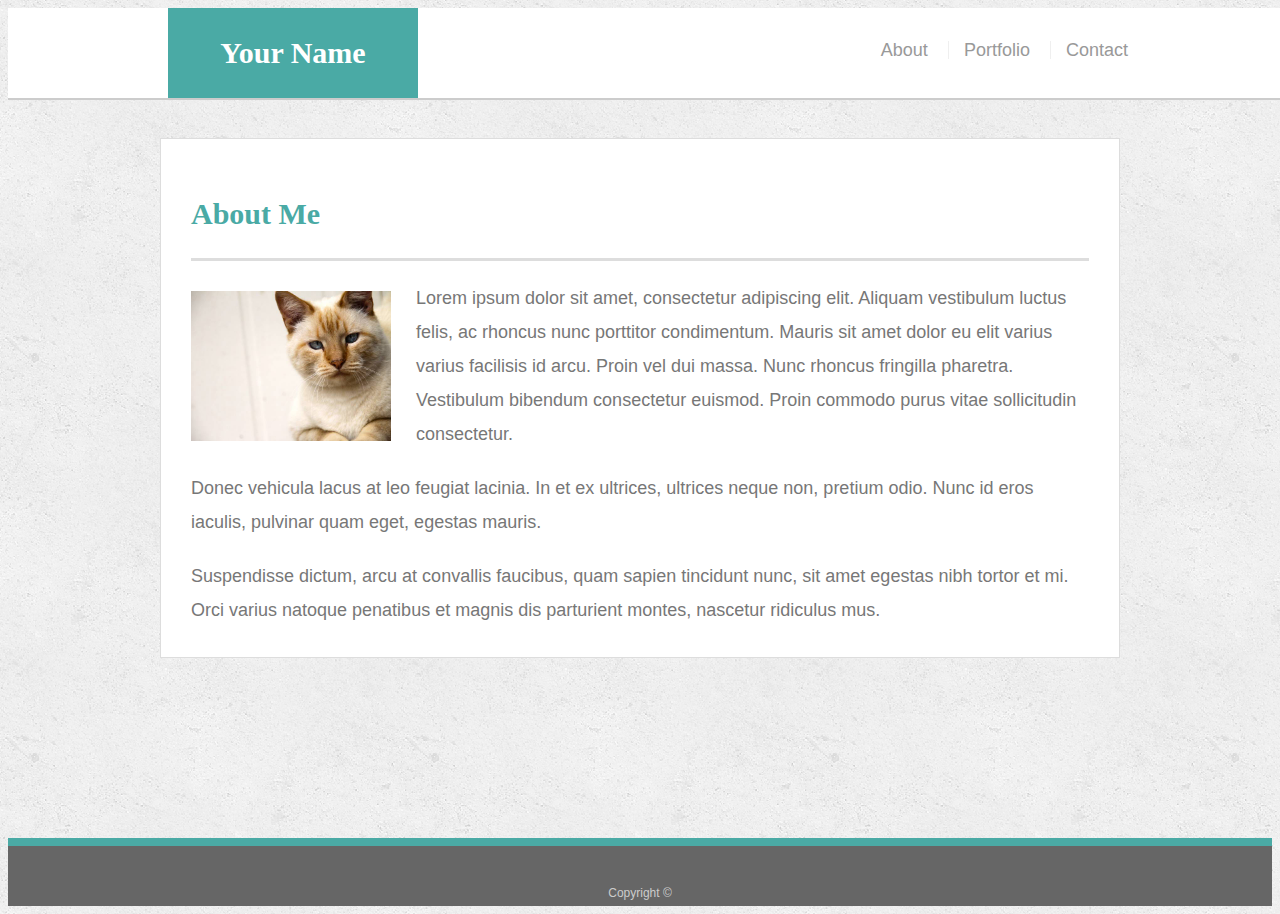
<file: index.html>
<!doctype html>
<html lang="en-us">

<head>
  <meta charset="UTF-8">
  <title>About | Your Name</title>
  <link rel="stylesheet" type="text/css" href="assets/css/style.css">
  <meta name="viewport" content="width=device-width, initial-scale=1">
</head>

<body>

  <header id="masthead">
    <div class="container">
      <a href="index.html" id="logo">Your Name</a>
      <nav>
        <a href="index.html">About</a>
        <a href="portfolio.html">Portfolio</a>
        <a href="contact.html">Contact</a>
      </nav>
    </div>
  </header>

  <div id="main-container" class="container wrapper">
    <section class="main-section">
      <h1>About Me</h1>

      <img src="assets/images/cat.jpg" class="auth-image" alt="Your Name">

      <p>Lorem ipsum dolor sit amet, consectetur adipiscing elit. Aliquam vestibulum luctus felis, ac rhoncus nunc porttitor condimentum. Mauris sit amet dolor eu elit varius varius facilisis id arcu. Proin vel dui massa. Nunc rhoncus fringilla pharetra. Vestibulum bibendum consectetur euismod. Proin commodo purus vitae sollicitudin consectetur.</p>

      <p>Donec vehicula lacus at leo feugiat lacinia. In et ex ultrices, ultrices neque non, pretium odio. Nunc id eros iaculis, pulvinar quam eget, egestas mauris.</p>

      <p>Suspendisse dictum, arcu at convallis faucibus, quam sapien tincidunt nunc, sit amet egestas nibh tortor et mi. Orci varius natoque penatibus et magnis dis parturient montes, nascetur ridiculus mus.</p>

    </section>

  </div>

  <footer>
    <div class="container">
      Copyright &copy; 
    </div>
  </footer>
</body>

</html>
</file>
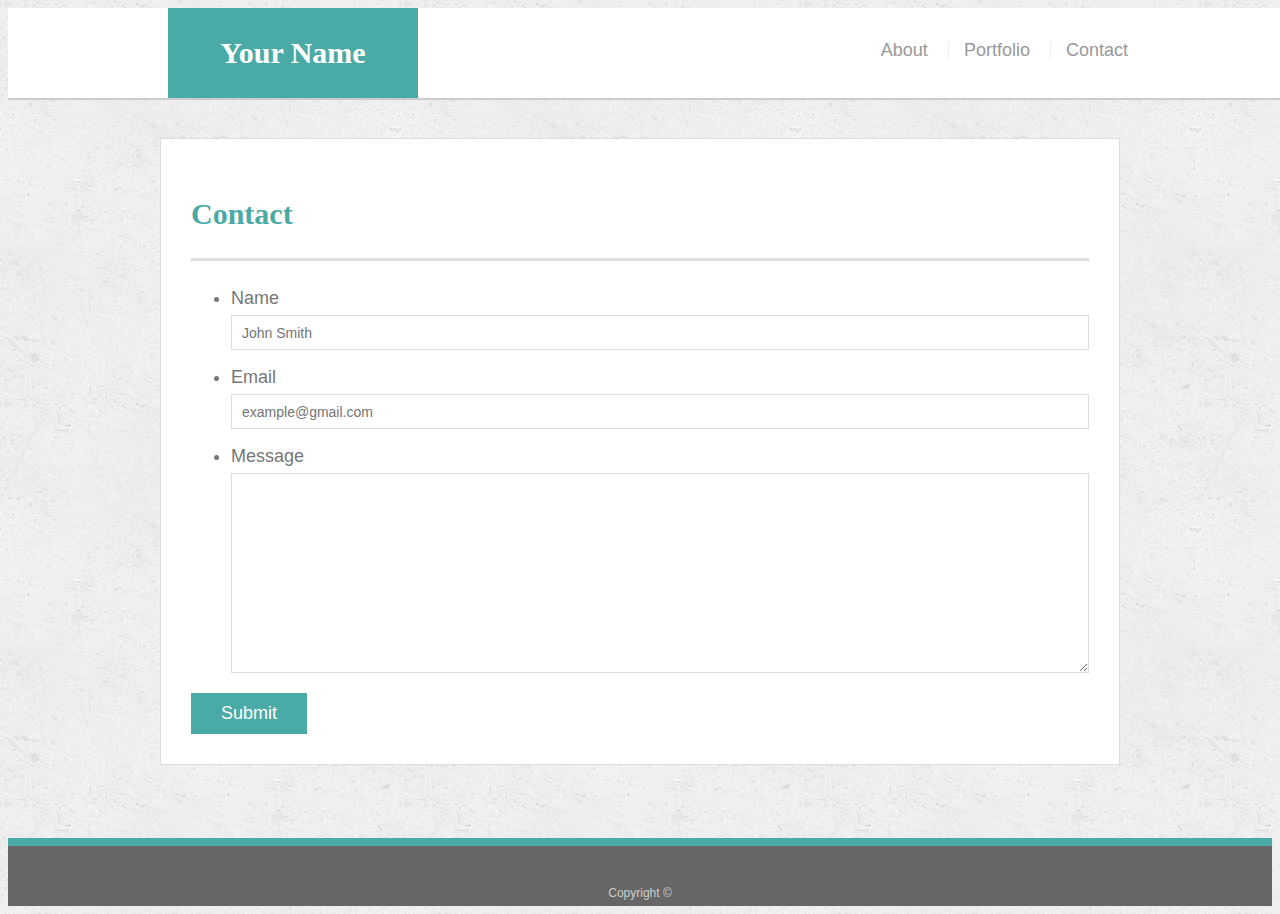
<file: contact.html>
<!doctype html>
<html lang="en-us">

<head>
  <meta charset="UTF-8">
  <title>Contact | Your Name</title>
  <link rel="stylesheet" type="text/css" href="assets/css/style.css">
  <meta name="viewport" content="width=device-width, initial-scale=1">
</head>

<body>

  <header id="masthead">
    <div class="container">
      <a href="index.html" id="logo">Your Name</a>
      <nav>
        <a href="index.html">About</a>
        <a href="portfolio.html">Portfolio</a>
        <a href="contact.html">Contact</a>
      </nav>
    </div>
  </header>

  <div id="main-container" class="container wrapper">
    <section class="main-section">
      <h1>Contact</h1>

      <form id="contact-form">
        <ul>
          <li>
            <label for="name">Name</label>
            <input type="text" id="name" name="name" placeholder="John Smith" required="required">
          </li>
          <li>
            <label for="email">Email</label>
            <input type="email" id="email" name="email" placeholder="example@gmail.com" required="required">
          </li>
          <li>
            <label for="message">Message</label>
            <textarea id="message" name="message" required="required"></textarea>
          </li>
        </ul>
        <input type="submit">
      </form>

    </section>

  </div>

  <footer>
    <div class="container">
      Copyright &copy; 
    </div>
  </footer>
</body>

</html>
</file>
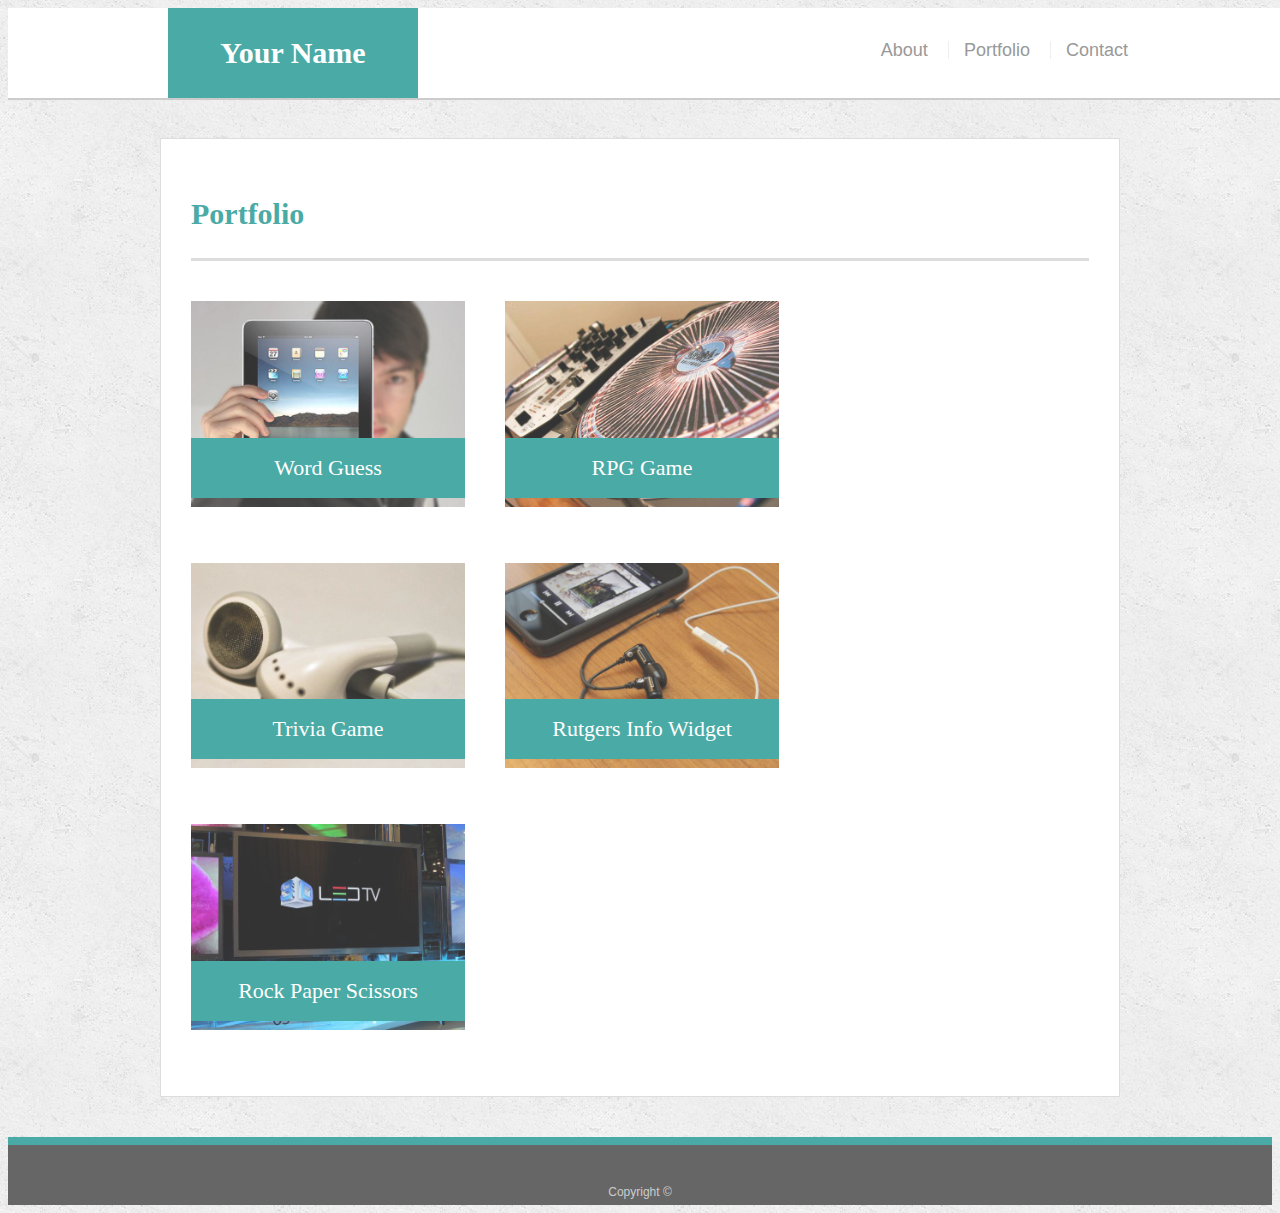
<file: portfolio.html>
<!doctype html>
<html lang="en-us">

<head>
  <meta charset="UTF-8">
  <title>Portfolio | Your Name</title>
  <link rel="stylesheet" type="text/css" href="assets/css/style.css">
  <meta name="viewport" content="width=device-width, initial-scale=1">
</head>

<body>

  <header id="masthead">
    <div class="container nav-container">
      <a href="index.html" id="logo">Your Name</a>
      <nav>
        <a href="index.html">About</a>
        <a href="portfolio.html">Portfolio</a>
        <a href="contact.html">Contact</a>
      </nav>
    </div>
  </header>

  <div id="main-container" class="container wrapper">
    <section class="main-section">
      <h1>Portfolio</h1>

      <div class="work">
        <img src="assets/images/technics-q-c-640-480-1.jpg" alt="Word Guess">

        <h3>Word Guess</h3>
      </div>
      <div class="work">
        <img src="assets/images/technics-q-c-640-480-2.jpg" alt="RPG Game">

        <h3>RPG Game</h3>
      </div>
      <div class="work">
        <img src="assets/images/technics-q-c-640-480-5.jpg" alt="Trivia Game">

        <h3>Trivia Game</h3>
      </div>
      <div class="work">
        <img src="assets/images/technics-q-c-640-480-7.jpg" alt="Rutgers Info Widget">

        <h3>Rutgers Info Widget</h3>
      </div>
      <div class="work">
        <img src="assets/images/technics-q-c-640-480-9.jpg" alt="Rock Paper Scissors">

        <h3>Rock Paper Scissors</h3>
      </div>

    </section>

  </div>

  <footer>
    <div class="container">
      Copyright &copy;
    </div>
  </footer>
</body>

</html>
</file>
<file: assets/css/style.css>
body {
  font-family: Arial, "Helvetica Neue", Helvetica, sans-serif;
  font-size: 18px;
  line-height: 34px;
  color: #777777;
  background: url("../images/concrete_seamless.png");
}

* {
  box-sizing: border-box;
}

/* general */

.container {
  width: 100%;
  max-width: 960px;
  margin: 0 auto;
  clear: both;
}

h1,
h2,
h3,
p {
  margin-bottom: 20px;
}

p:last-child {
  margin-bottom: 0;
}

h1,
h2,
h3 {
  font-family: Georgia, Times, "Times New Roman", serif;
  font-weight: 700;
  color: #4aaaa5;
}

h1 {
  padding-bottom: 20px;
  font-size: 30px;
  line-height: 49px;
  border-bottom: 3px solid #dddddd;
}

h2,
h3 {
  font-size: 22px;
}

/* header */

#masthead {
  position: fixed;
  z-index: 99;
  width: 100%;
  margin: 0 0 30px;
  overflow: auto;
  color: #ffffff;
  background: #ffffff;
  border-bottom: 2px solid #cccccc;
}

#logo {
  float: left;
  width: 250px;
  height: 90px;
  font-family: Georgia, Times, "Times New Roman", serif;
  font-size: 30px;
  font-weight: 700;
  line-height: 90px;
  color: #ffffff;
  text-align: center;
  text-decoration: none;
  background: #4aaaa5;
}

nav {
  float: right;
  margin-top: 25px;
}

nav a {
  display: inline-block;
  padding-left: 15px;
  margin-left: 15px;
  line-height: 18px;
  color: #999;
  text-decoration: none;
  border-left: 1px solid #efefef;
}

nav a:first-child {
  border-left: 0 none;
}

/* footer */

footer {
  padding: 30px 0;
  clear: both;
  font-size: 12px;
  color: #ffffff;
  color: #cccccc;
  text-align: center;
  background: #666666;
  border-top: 8px solid #4aaaa5;
  height: 50px;
}

h3, h2 {
  padding-bottom: 20px;
  margin-bottom: 15px;
  line-height: 22px;
  border-bottom: 2px solid #eeeeee;
}

/* main */

#main-container {
  padding-top: 130px;
  min-height: calc(100vh - 70px);
}

.main-section {
  float: left;
  width: 100%;
  max-width: 960px;
  padding: 30px;
  margin: 0 0 40px;
  background: #ffffff;
  border: 1px solid #dddddd;
}

/* portfolio page */

.work {
  position: relative;
  float: left;
  width: 274px;
  margin: 20px 0 25px;
  overflow: auto;
}

.work:nth-child(even) {
  margin-right: 40px;
}

.work img {
  width: 100%;
  border: 0 none;
  opacity: 0.8;
}

.work h3 {
  position: absolute;
  bottom: 20px;
  width: 100%;
  padding: 15px;
  margin-bottom: 0;
  font-weight: 300;
  line-height: 30px;
  color: #ffffff;
  text-align: center;
  background: #4aaaa5;
  border-bottom: 0;
}

.auth-image {
  float: left;
  width: 200px;
  height: auto;
  margin-top: 10px;
  margin-right: 25px;
}

/* contact page */

#contact-form ul {
  margin-bottom: 20px;
}

#contact-form li {
  margin-bottom: 10px;
}

label,
input[type=text],
input[type=email],
textarea {
  display: block;
  width: 100%;
}

input[type=text],
input[type=email],
textarea {
  height: 35px;
  padding: 0 10px;
  font-size: 14px;
  border: 1px solid #dddddd;
}

textarea {
  height: 200px;
}

input[type=submit] {
  padding: 10px 30px;
  font-size: 18px;
  color: #ffffff;
  cursor: pointer;
  background: #4aaaa5;
  border: 0 none;
}

@media screen and (max-width:980px) {
  #masthead {
    margin: 0;
    padding: 0 50px;
  }

  .wrapper {
    width:600px;
    /* padding: */
    margin-left: 50px;
  }
  @media screen and (max-width:640px) {
    /* #logo {
      width: 100%;
      /* text-align:  */
    } 

    #masthead {
      margin-bottom: 30px;
    }

    .wrapper {
      width: 400px;
      margin-top: 10px;    
  }
</file>
